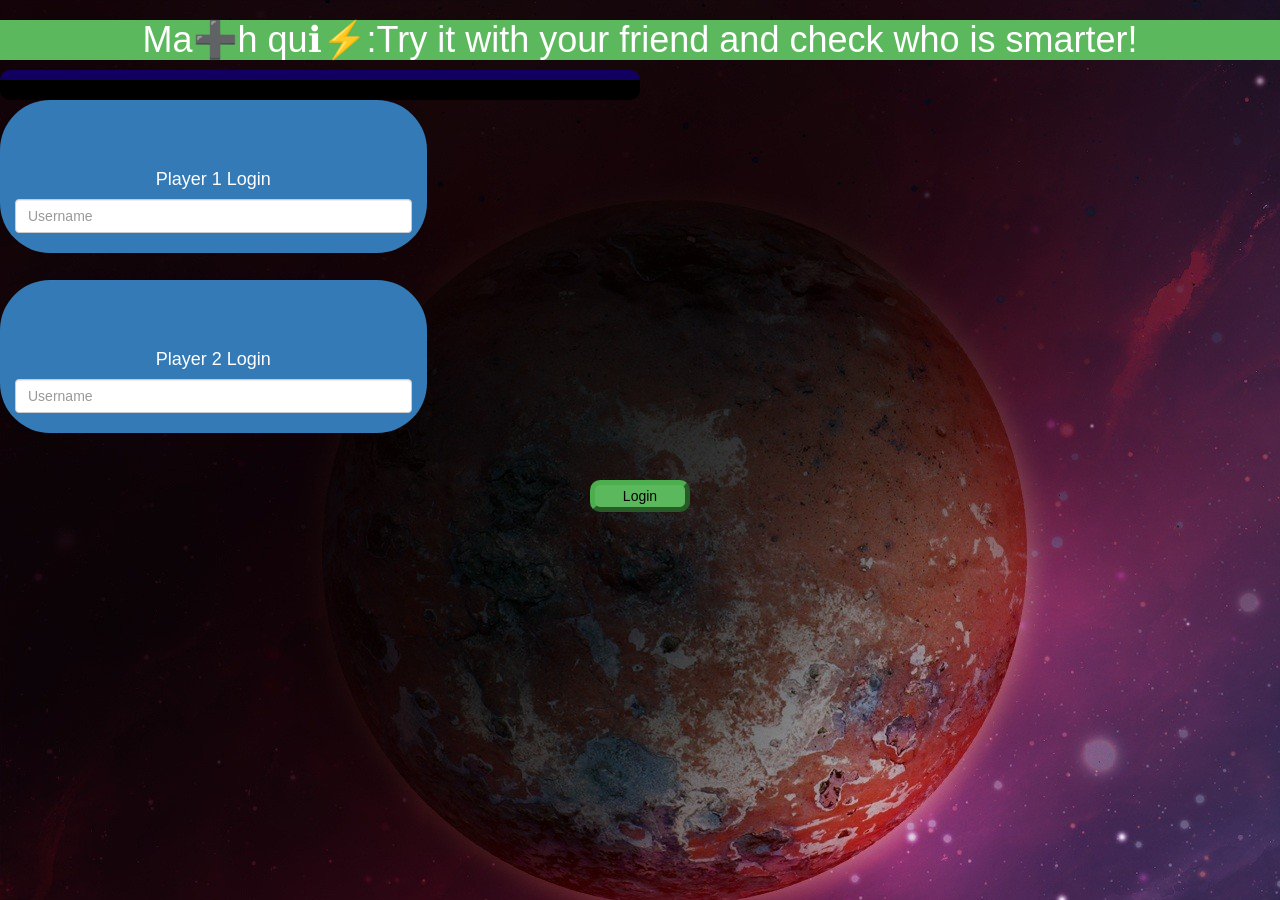
<file: index.html>
<!DOCTYPE html>
<html lang="en">
<head>
	<title>The Math Quiz Game</title>
	<link rel="shortcut icon" href="https://icon-library.com/images/plus-minus-icon-png/plus-minus-icon-png-13.jpg">
<meta name="viewport" content="width=device-width, initial-scale=1">
<link rel="stylesheet" href="https://maxcdn.bootstrapcdn.com/bootstrap/3.4.0/css/bootstrap.min.css">
<script src="https://ajax.googleapis.com/ajax/libs/jquery/3.4.1/jquery.min.js"></script>
<script src="https://maxcdn.bootstrapcdn.com/bootstrap/3.4.0/js/bootstrap.min.js"></script>
<script src="main.js"></script>
<link rel="stylesheet" type="text/css" href="style.css">
</head>
<body>

    <h1 class="btn-success">Ma➕h quℹ⚡:Try it with your friend and check who is smarter!</h1>
   <div class="col-lg-6" id="output"></div>

  <center>		
<div class="col-lg-4 col-sm-8 col-xs-11 logindiv1 btn-primary container">
	
		  
		<h3 id="player_question"></h3>
		<h3 id="player_answer"></h3>
		
		<br>
		<br>
		<h4>Player 1 Login</h4>
		<input type="text" id="p1n" class="form-control" placeholder="Username">
		<br>
		
	
</div>
<br>
<br>
<br>
<br>
<br>
<br>
<br>
<br>
<br>

<div class="col-lg-4 col-sm-8 col-xs-11 logindiv1 btn-primary container"> 
	
		  
		<h3 id="player_question"></h3>
		<h3 id="player_answer"></h3>
		
		<br>
		<br>
		<h4>Player 2 Login</h4>
		<input type="text" id="p2n" class="form-control" placeholder="Username">
		<br>
		
	
</div>
<br>
<br>
<br>
<br>
<br>
<br>
<br>
<br>
<br>
<br>

<button type="button" class="btn-success" onclick="addUser()" id="join">Login</button>
</center>
</body>
</html>
</file>
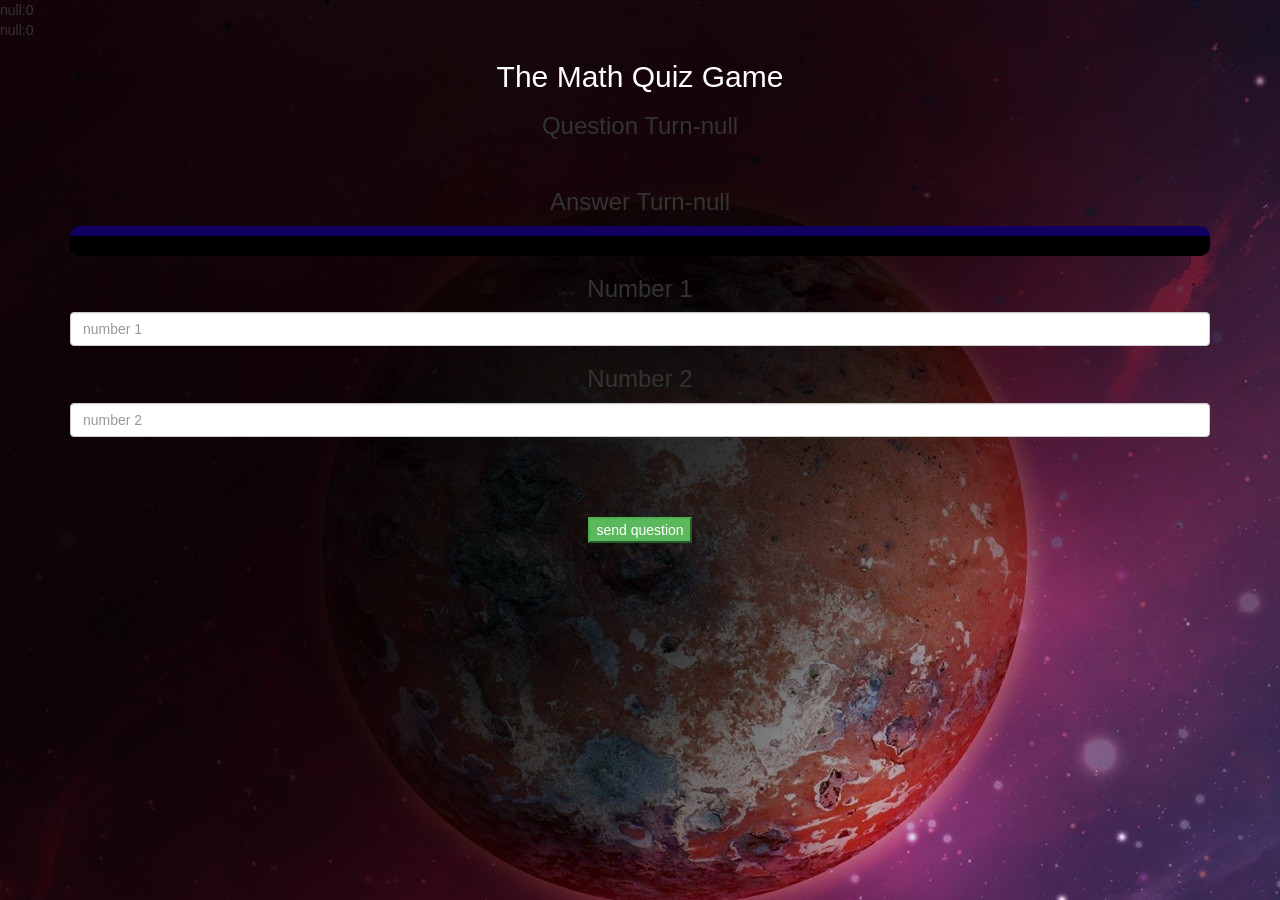
<file: game_page.html>
<!DOCTYPE html>

<html lang="en">

<head>

    <title>The Math Quiz Game</title>
    
   <link rel="shortcut icon" href="https://icon-library.com/images/plus-minus-icon-png/plus-minus-icon-png-13.jpg">

<meta name="viewport" content="width=device-width, initial-scale=1">

<link rel="stylesheet" href="https://maxcdn.bootstrapcdn.com/bootstrap/3.4.0/css/bootstrap.min.css">

<script src="https://ajax.googleapis.com/ajax/libs/jquery/3.4.1/jquery.min.js"></script>

<script src="https://maxcdn.bootstrapcdn.com/bootstrap/3.4.0/js/bootstrap.min.js"></script>

<link rel="stylesheet" type="text/css" href="style.css">

</head>

<body>

<span id="player1_name"></span><span id="player1_score">0</span>

<br>
<span id="player2_name"></span><span id="player2_score">0</span>

<div class="container">

    <center>

        <h2 style="color:white;">The Math Quiz Game</h2>

        <h3 id="qt"></h3>
        <br>

      <h3 id="at"></h3>
        <div id="output">
         
        </div>
        <h3>Number 1</h3>
        <input type="number" class="form-control" placeholder="number 1" id="number1">
        <h3>Number 2</h3>
        <input type="number" class="form-control" placeholder="number 2" id="number2">
        <br>
        <br>
        <br>
        <br>
        <button id="squy" class="btn-success" onclick="send()">send question</button>
    </center>
</div>
<script src="game.js"></script>
</body>
</html>
</file>
<file: style.css>
#output
{
background: rgb(0, 0, 0, 100);
border-radius: 10px;
border-top: 10px solid #120061;
padding: 10px;
float: none;
text-align: left;
}
body
{
  background-image: url("bg.jpg");
}
div
{
  border-radius: 50px;
  
}

h1 {
text-align: center;
}
#join
{
  border-radius: 10px;
  width: 100px;
  border-width: 5px;
  color: #030303;
  text-decoration-style: solid;
}
/*game_page.html*/
</file>
